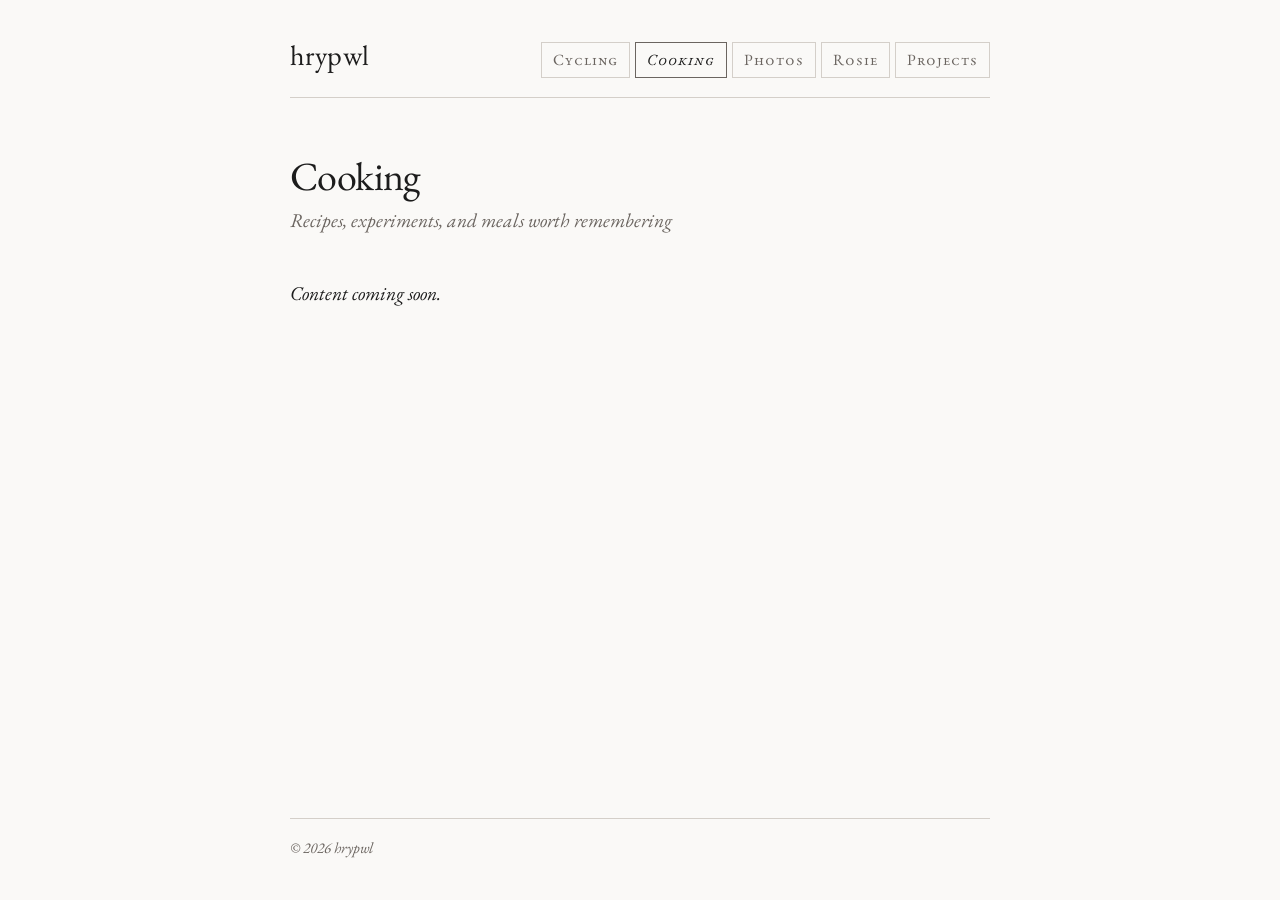
<file: cooking.html>
<!DOCTYPE html>
<html lang="en">
<head>
    <meta charset="UTF-8">
    <meta name="viewport" content="width=device-width, initial-scale=1.0">
    <title>Cooking &mdash; hrypwl</title>
    <link rel="preconnect" href="https://fonts.googleapis.com">
    <link rel="preconnect" href="https://fonts.gstatic.com" crossorigin>
    <link href="https://fonts.googleapis.com/css2?family=EB+Garamond:ital,wght@0,400;0,500;1,400&display=swap" rel="stylesheet">
    <link rel="stylesheet" href="style.css">
</head>
<body data-page="cooking">

    <header id="site-header"></header>

    <main>
        <article>
            <h1>Cooking</h1>
            <p class="subtitle">Recipes, experiments, and meals worth remembering</p>

            <p><em>Content coming soon.</em></p>
        </article>
    </main>

    <footer id="site-footer"></footer>

    <script src="shared.js"></script>
</body>
</html>
</file>
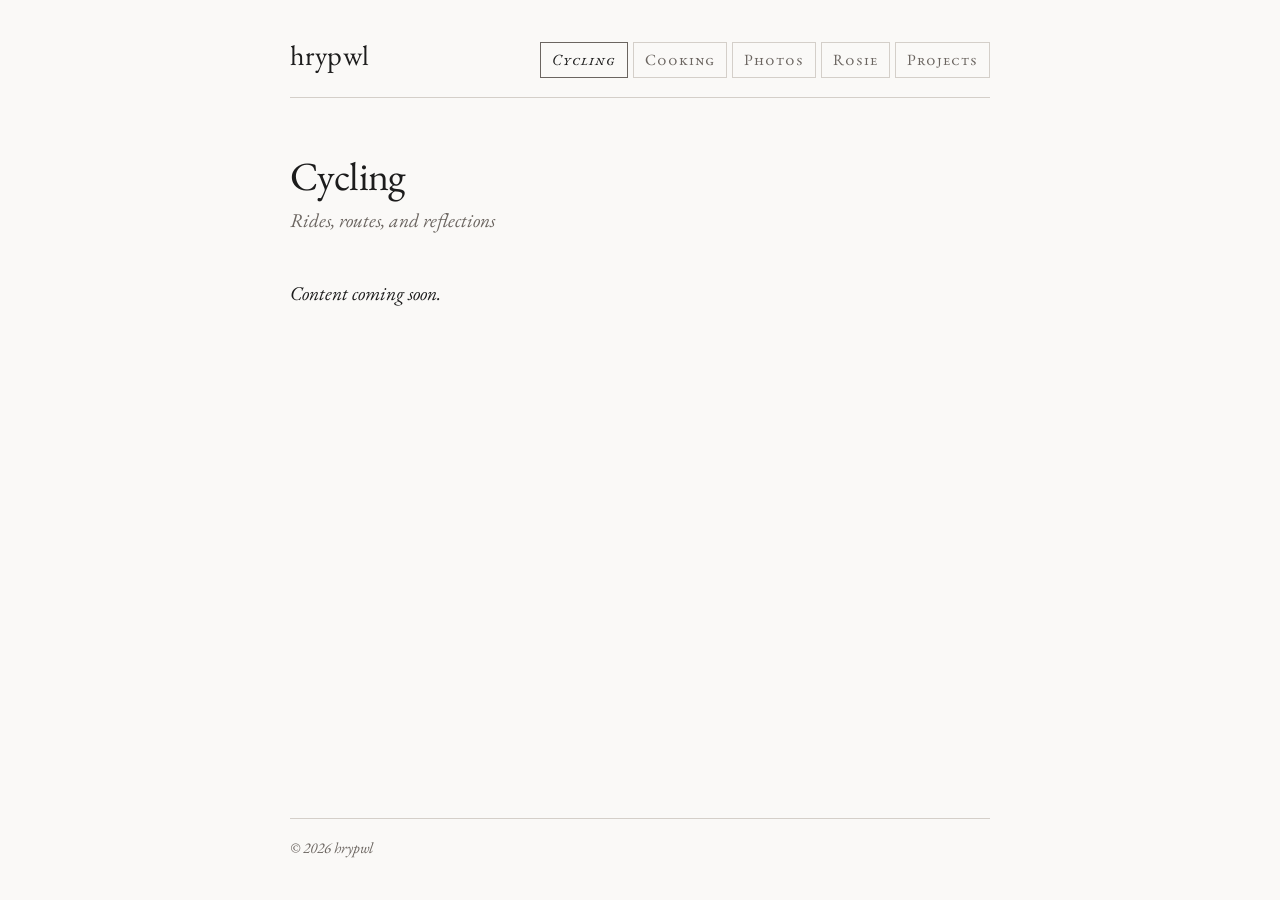
<file: cycling.html>
<!DOCTYPE html>
<html lang="en">
<head>
    <meta charset="UTF-8">
    <meta name="viewport" content="width=device-width, initial-scale=1.0">
    <title>Cycling &mdash; hrypwl</title>
    <link rel="preconnect" href="https://fonts.googleapis.com">
    <link rel="preconnect" href="https://fonts.gstatic.com" crossorigin>
    <link href="https://fonts.googleapis.com/css2?family=EB+Garamond:ital,wght@0,400;0,500;1,400&display=swap" rel="stylesheet">
    <link rel="stylesheet" href="style.css">
</head>
<body data-page="cycling">

    <header id="site-header"></header>

    <main>
        <article>
            <h1>Cycling</h1>
            <p class="subtitle">Rides, routes, and reflections</p>

            <p><em>Content coming soon.</em></p>
        </article>
    </main>

    <footer id="site-footer"></footer>

    <script src="shared.js"></script>
</body>
</html>
</file>
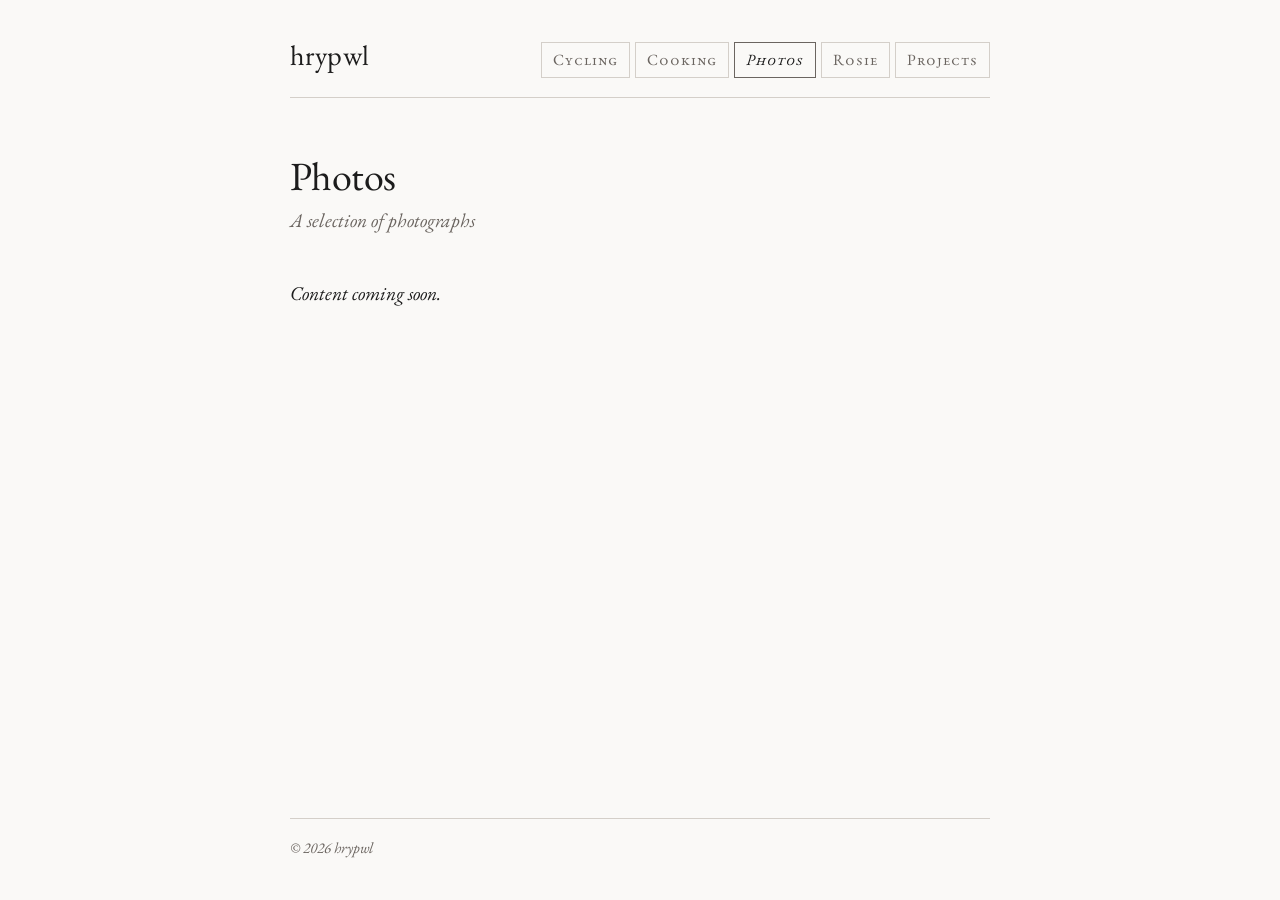
<file: photos.html>
<!DOCTYPE html>
<html lang="en">
<head>
    <meta charset="UTF-8">
    <meta name="viewport" content="width=device-width, initial-scale=1.0">
    <title>Photos &mdash; hrypwl</title>
    <link rel="preconnect" href="https://fonts.googleapis.com">
    <link rel="preconnect" href="https://fonts.gstatic.com" crossorigin>
    <link href="https://fonts.googleapis.com/css2?family=EB+Garamond:ital,wght@0,400;0,500;1,400&display=swap" rel="stylesheet">
    <link rel="stylesheet" href="style.css">
</head>
<body data-page="photos">

    <header id="site-header"></header>

    <main>
        <article>
            <h1>Photos</h1>
            <p class="subtitle">A selection of photographs</p>

            <p><em>Content coming soon.</em></p>
        </article>
    </main>

    <footer id="site-footer"></footer>

    <script src="shared.js"></script>
</body>
</html>
</file>
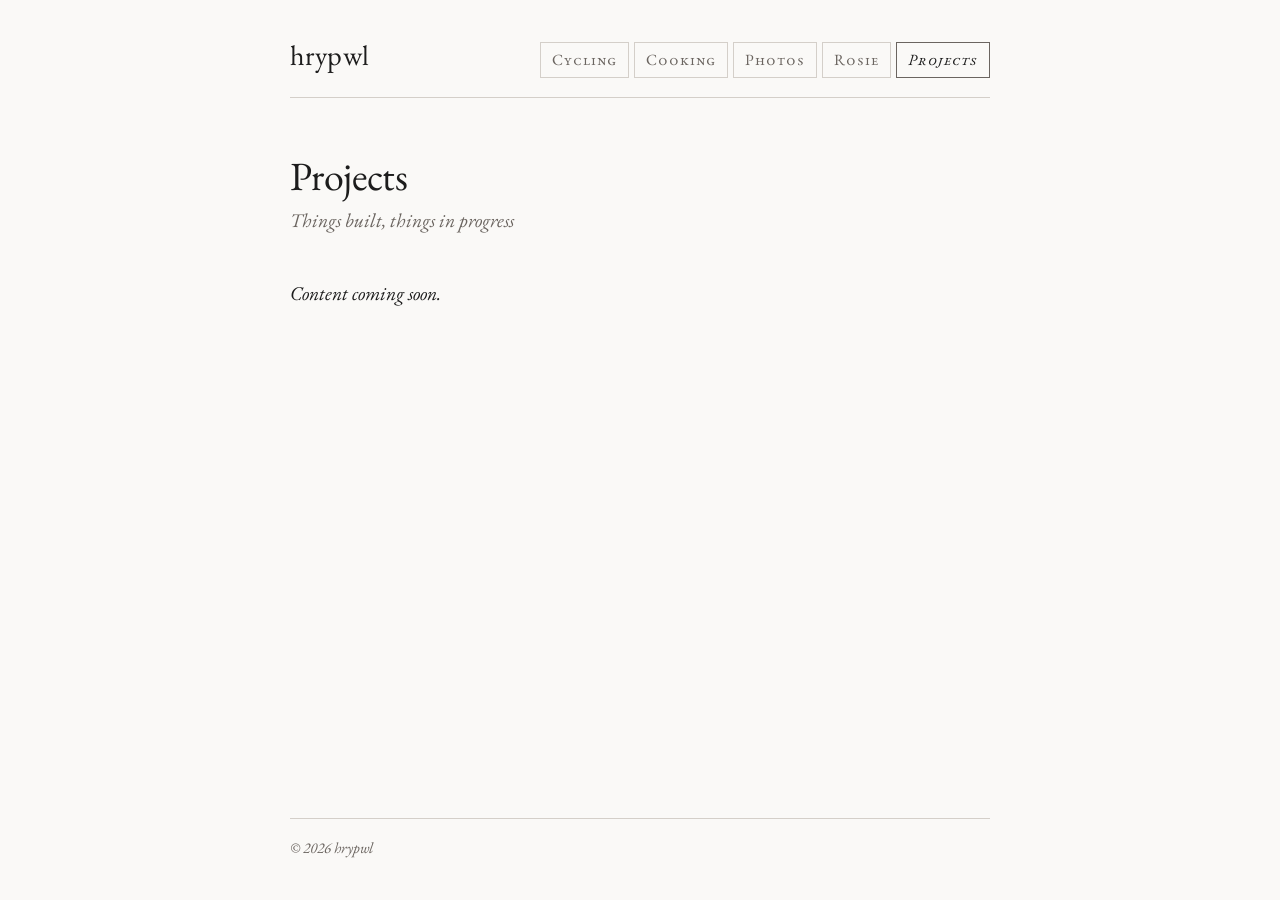
<file: projects.html>
<!DOCTYPE html>
<html lang="en">
<head>
    <meta charset="UTF-8">
    <meta name="viewport" content="width=device-width, initial-scale=1.0">
    <title>Projects &mdash; hrypwl</title>
    <link rel="preconnect" href="https://fonts.googleapis.com">
    <link rel="preconnect" href="https://fonts.gstatic.com" crossorigin>
    <link href="https://fonts.googleapis.com/css2?family=EB+Garamond:ital,wght@0,400;0,500;1,400&display=swap" rel="stylesheet">
    <link rel="stylesheet" href="style.css">
</head>
<body data-page="projects">

    <header id="site-header"></header>

    <main>
        <article>
            <h1>Projects</h1>
            <p class="subtitle">Things built, things in progress</p>

            <p><em>Content coming soon.</em></p>
        </article>
    </main>

    <footer id="site-footer"></footer>

    <script src="shared.js"></script>
</body>
</html>
</file>
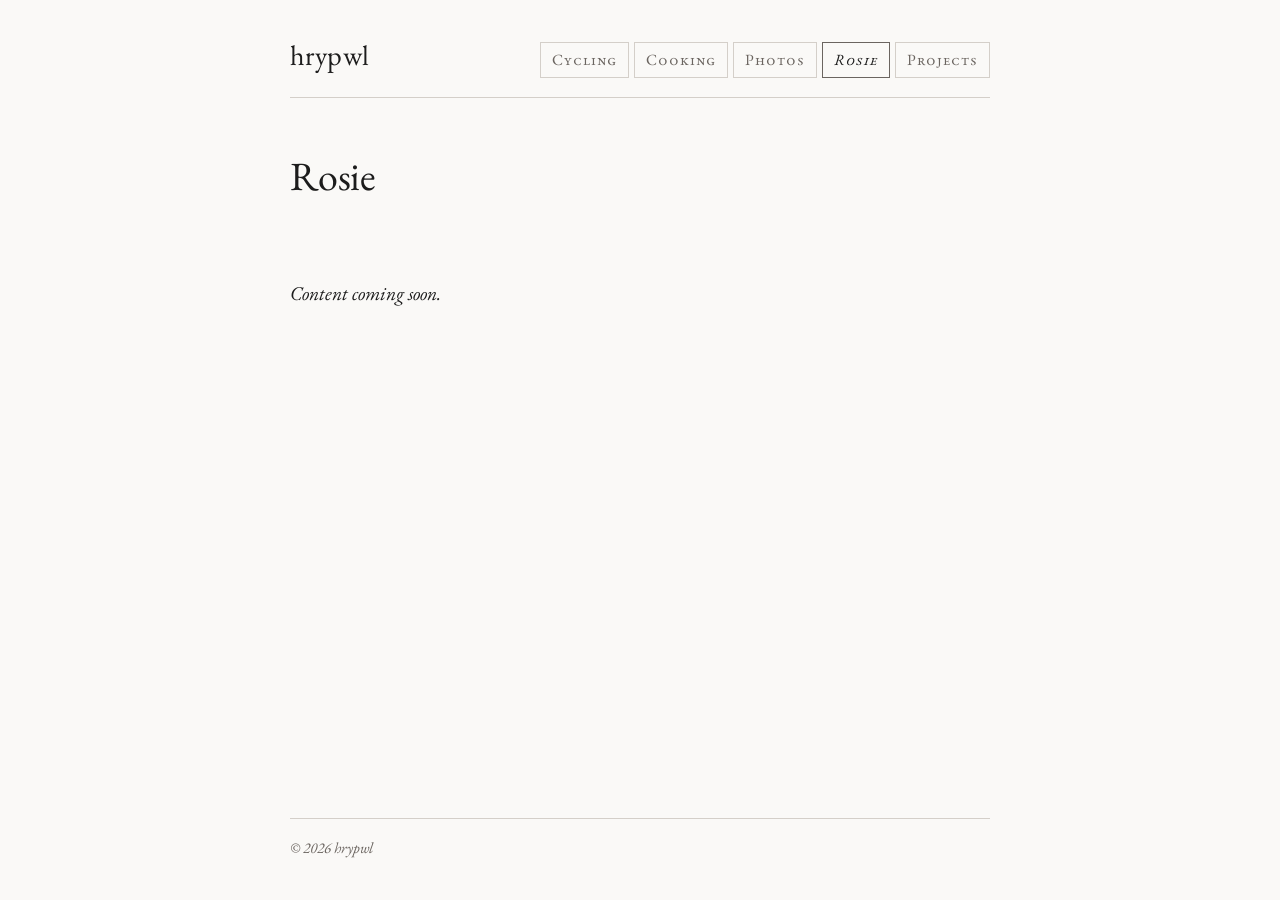
<file: rosie.html>
<!DOCTYPE html>
<html lang="en">
<head>
    <meta charset="UTF-8">
    <meta name="viewport" content="width=device-width, initial-scale=1.0">
    <title>Rosie &mdash; hrypwl</title>
    <link rel="preconnect" href="https://fonts.googleapis.com">
    <link rel="preconnect" href="https://fonts.gstatic.com" crossorigin>
    <link href="https://fonts.googleapis.com/css2?family=EB+Garamond:ital,wght@0,400;0,500;1,400&display=swap" rel="stylesheet">
    <link rel="stylesheet" href="style.css">
</head>
<body data-page="rosie">

    <header id="site-header"></header>

    <main>
        <article>
            <h1>Rosie</h1>
            <p class="subtitle">&nbsp;</p>

            <p><em>Content coming soon.</em></p>
        </article>
    </main>

    <footer id="site-footer"></footer>

    <script src="shared.js"></script>
</body>
</html>
</file>
<file: style.css>
/* ── Reset ──────────────────────────────────────────────── */
*, *::before, *::after {
    box-sizing: border-box;
    margin: 0;
    padding: 0;
}

/* ── Custom Properties ──────────────────────────────────── */
:root {
    --text:        #1c1c1c;
    --text-muted:  #6b6560;
    --bg:          #faf9f7;
    --rule:        #d4cfc9;
    --font:        'EB Garamond', 'Palatino Linotype', 'Book Antiqua', Palatino, Georgia, serif;
    --max-width:   700px;
    --pad:         2rem;
}

/* ── Base ────────────────────────────────────────────────── */
html {
    font-size: 19.5px;
    -webkit-text-size-adjust: 100%;
}

body {
    font-family: var(--font);
    background-color: var(--bg);
    color: var(--text);
    line-height: 1.74;
    min-height: 100vh;
    display: flex;
    flex-direction: column;
}

/* ── Header ──────────────────────────────────────────────── */
header {
    width: 100%;
    max-width: calc(var(--max-width) + 2 * var(--pad));
    margin: 0 auto;
    padding: 1.6rem var(--pad) 0;
}

.header-inner {
    display: flex;
    justify-content: space-between;
    align-items: baseline;
    padding-bottom: 0.85rem;
}

.site-name {
    font-family: var(--font);
    font-size: 1.45rem;
    font-weight: 400;
    letter-spacing: 0.015em;
    color: var(--text);
    text-decoration: none;
}

.site-name:hover {
    color: var(--text);
}

nav {
    display: flex;
    align-items: center;
    gap: 0.25rem;
}

.nav-tag {
    font-family: var(--font);
    font-size: 0.8rem;
    font-variant-caps: small-caps;
    letter-spacing: 0.07em;
    color: var(--text-muted);
    text-decoration: none;
    padding: 0.18rem 0.55rem;
    border: 1px solid var(--rule);
    transition: color 0.15s ease, border-color 0.15s ease;
}

.nav-tag:hover {
    color: var(--text);
    border-color: #999490;
}

.nav-tag--active {
    color: var(--text);
    border-color: var(--text-muted);
    font-style: italic;
}

.header-rule {
    height: 1px;
    background: var(--rule);
}

/* ── Main & Article ──────────────────────────────────────── */
main {
    flex: 1;
    width: 100%;
    max-width: calc(var(--max-width) + 2 * var(--pad));
    margin: 0 auto;
    padding: 2.8rem var(--pad) 1rem;
}

article::after {
    content: '';
    display: table;
    clear: both;
}

/* ── Typography ──────────────────────────────────────────── */
article h1 {
    font-size: 2.05rem;
    font-weight: 400;
    line-height: 1.2;
    letter-spacing: -0.015em;
    margin-bottom: 0.2rem;
}

.subtitle {
    font-size: 1rem;
    font-style: italic;
    color: var(--text-muted);
    margin-bottom: 2rem;
}

article h2 {
    font-size: 1.3rem;
    font-weight: 400;
    letter-spacing: -0.01em;
    margin-top: 2.4rem;
    margin-bottom: 0.75rem;
    padding-bottom: 0.2rem;
    border-bottom: 1px solid var(--rule);
}

article p {
    text-align: justify;
    hyphens: auto;
    -webkit-hyphens: auto;
    margin-bottom: 0.9em;
    orphans: 3;
    widows: 3;
}

/* ── Figures ─────────────────────────────────────────────── */
figure {
    margin: 1.6rem 0;
}

figure img {
    display: block;
    max-width: 100%;
    height: auto;
    filter: saturate(0.88) brightness(1.02);
}

figcaption {
    font-size: 0.8rem;
    font-style: italic;
    color: var(--text-muted);
    margin-top: 0.45rem;
    text-align: center;
    line-height: 1.4;
}

/* centred wide figure */
.fig-center {
    margin: 2.2rem 0;
}

.fig-center img {
    width: 100%;
    max-height: 340px;
    object-fit: cover;
}

/* right-floated figure */
.fig-right {
    float: right;
    clear: right;
    margin: 0.2rem 0 1.4rem 2rem;
    max-width: 340px;
}

/* left-floated figure */
.fig-left {
    float: left;
    clear: left;
    margin: 0.2rem 2rem 1.4rem 0;
    max-width: 320px;
}

/* ── Footer ──────────────────────────────────────────────── */
footer {
    width: 100%;
    max-width: calc(var(--max-width) + 2 * var(--pad));
    margin: 1.5rem auto 0;
    padding: 0 var(--pad) 2rem;
}

.footer-rule {
    height: 1px;
    background: var(--rule);
    margin-bottom: 0.8rem;
}

footer p {
    font-size: 0.78rem;
    font-style: italic;
    color: var(--text-muted);
}

/* ── Responsive ──────────────────────────────────────────── */
@media (max-width: 580px) {
    html {
        font-size: 17px;
    }

    .fig-right,
    .fig-left {
        float: none;
        margin: 1.6rem 0;
        max-width: 100%;
    }

    article p {
        text-align: left;
        hyphens: none;
        -webkit-hyphens: none;
    }

    nav {
        gap: 0.2rem;
    }
}
</file>
